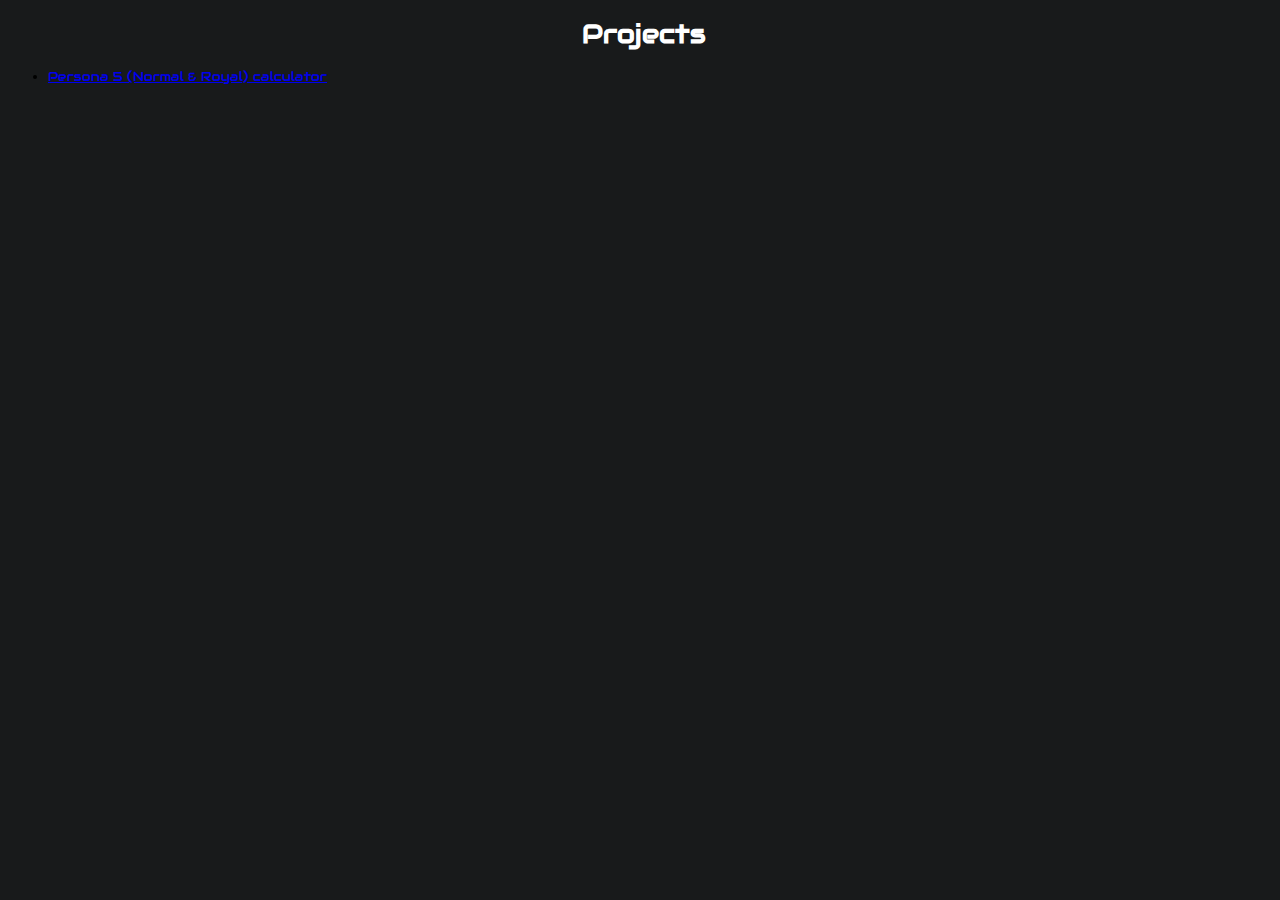
<file: index.html>
<!DOCTYPE html>
<html>
<head>
  <link rel="stylesheet" type="text/css" href="style.css">
  <link rel="stylesheet" href="https://fonts.googleapis.com/css?family=Audiowide">
</head>
<body>
  <h1>Projects</h1>
    <ul>
      <li>
        <a href="persona5_calculator">Persona 5 (Normal & Royal) calculator</a>
      </li>
    </ul>
</body>
</html>
</file>
<file: style.css>
@import url(https://fonts.googleapis.com/css?family=Audiowide);

body {
    font-family: "Audiowide", sans-serif;
    font-size: 13px;
    margin-top: 0;
    margin-right: 0;
    background-color: rgb(24, 26, 27);;
}

h1 {
  color: white;
  text-align: center;
}
</file>
